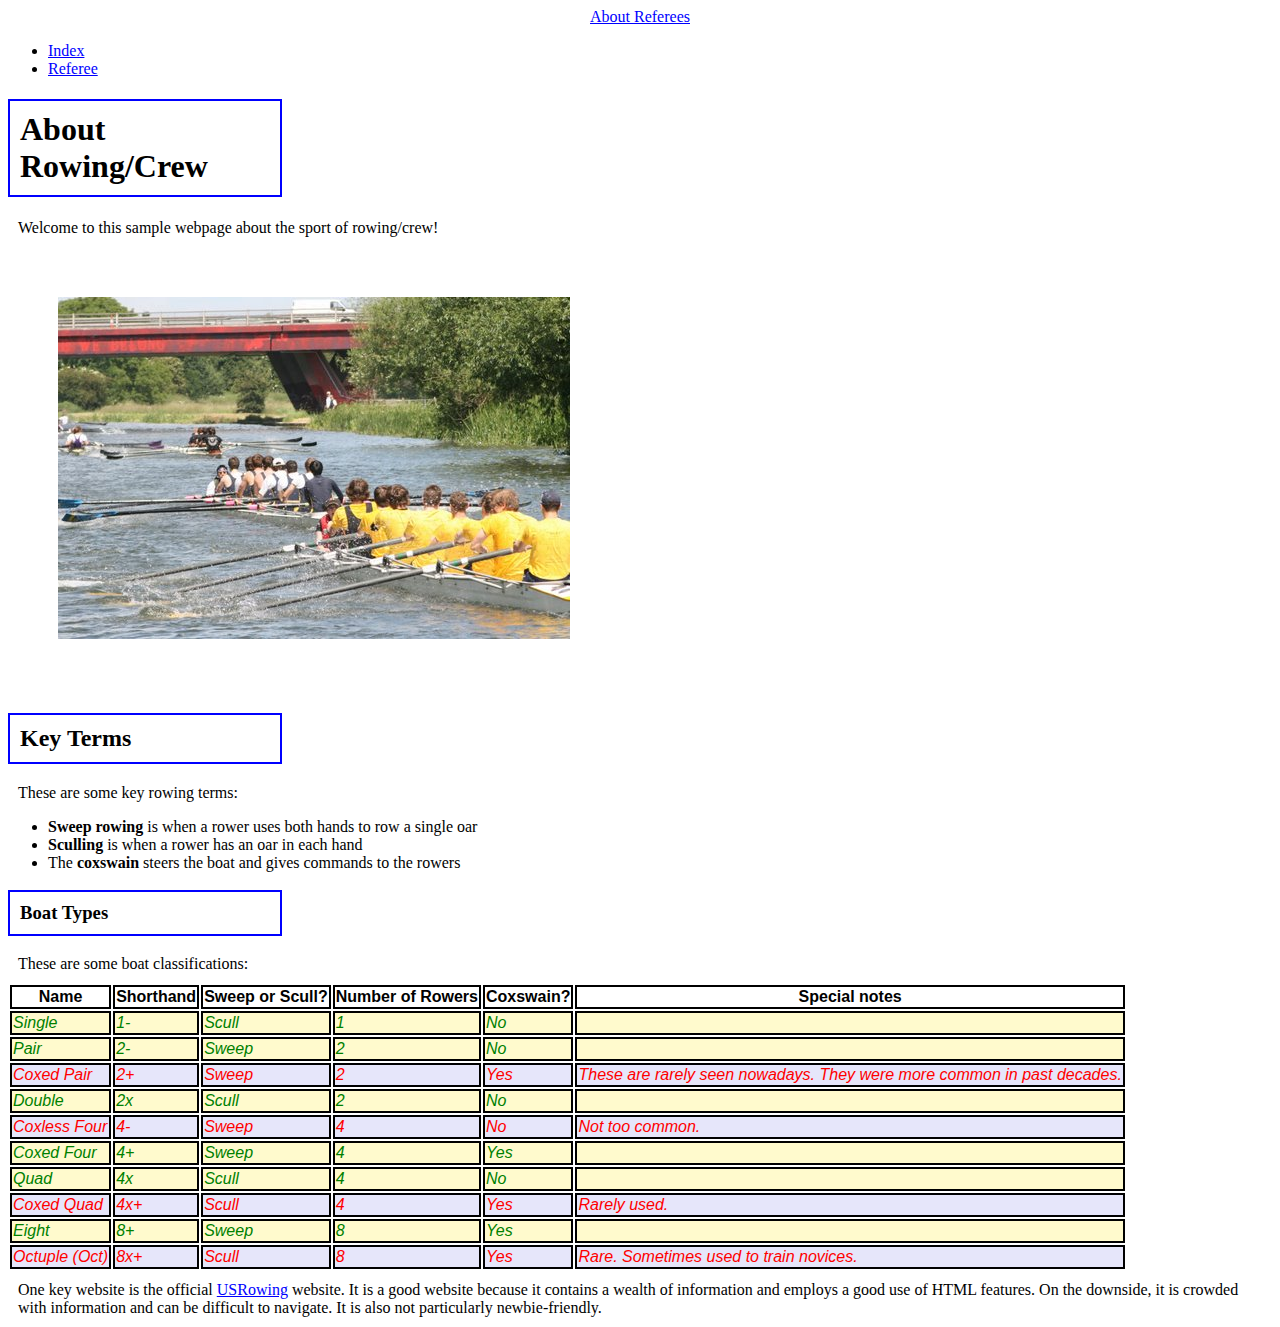
<file: index.html>
<!DOCTYPE html>
<html>
<head>
	<title>Rowing/Crew</title>
	<link rel="stylesheet" href="styles.css" type="text/css">
</head>
<body class="onelogo">

<header>
<a href="referee.html">About Referees</a>
</header>

<nav>
  <ul>
    <li><a href="index.html">Index</a></li>
    <li><a href="referee.html">Referee</a></li>
  </ul>
</nav>

<section>
	<h1>About Rowing/Crew</h1>
	<p>Welcome to this sample webpage about the sport of rowing/crew!</p>
	<img src="May_Bumps.bmp" alt="Image of Cambridge bumps racing." id="bumps">
</section>

<section>
	<h2>Key Terms</h2>
	<p>These are some key rowing terms:</p>
	<ul>
		<li><strong>Sweep rowing</strong> is when a rower uses both hands to row a single oar</li>
		<li><strong>Sculling</strong> is when a rower has an oar in each hand</li>
		<li>The <strong>coxswain</strong> steers the boat and gives commands to the rowers</li>
	</ul>
</section>

<section>
	<h3>Boat Types</h3>
	<p>These are some boat classifications:</p>
</section>

<table>
    <tr>
		<th>Name</th>
		<th>Shorthand</th>
		<th>Sweep or Scull?</th>
		<th>Number of Rowers</th>
		<th>Coxswain?</th>
		<th>Special notes</th>
	</tr>
	<tr class="common">
		<td>Single</td>
		<td>1-</td>
		<td>Scull</td>
		<td>1</td>
		<td>No</td>
		<td>&nbsp;</td>
	</tr>
	<tr class="common">
		<td>Pair</td>
		<td>2-</td>
		<td>Sweep</td>
		<td>2</td>
		<td>No</td>
		<td>&nbsp;</td>
	</tr>
	<tr class="rare">
		<td>Coxed Pair</td>
		<td>2+</td>
		<td>Sweep</td>
		<td>2</td>
		<td>Yes</td>
		<td class="longtext">These are rarely seen nowadays. They were more common in past decades.</td>
	</tr>
	<tr class="common">
		<td>Double</td>
		<td>2x</td>
		<td>Scull</td>
		<td>2</td>
		<td>No</td>
		<td>&nbsp;</td>
	</tr>
	<tr class="rare">
		<td>Coxless Four</td>
		<td>4-</td>
		<td>Sweep</td>
		<td>4</td>
		<td>No</td>
		<td>Not too common.</td>
	</tr>
	<tr class="common">
		<td>Coxed Four</td>
		<td>4+</td>
		<td>Sweep</td>
		<td>4</td>
		<td>Yes</td>
		<td>&nbsp;</td>
	</tr>
	<tr class="common">
		<td>Quad</td>
		<td>4x</td>
		<td>Scull</td>
		<td>4</td>
		<td>No</td>
		<td>&nbsp;</td>
	</tr>
	<tr class="rare">
		<td>Coxed Quad</td>
		<td>4x+</td>
		<td>Scull</td>
		<td>4</td>
		<td>Yes</td>
		<td>Rarely used.</td>
	</tr>
	<tr class="common">
		<td>Eight</td>
		<td>8+</td>
		<td>Sweep</td>
		<td>8</td>
		<td>Yes</td>
		<td>&nbsp;</td>
	</tr>
	<tr class="rare">
		<td>Octuple (Oct)</td>
		<td>8x+</td>
		<td>Scull</td>
		<td>8</td>
		<td>Yes</td>
		<td class="longtext">Rare. Sometimes used to train novices.</td>
	</tr>
</table>

<p class="longtext">One key website is the official <a href="http://www.usrowing.org">USRowing</a> website. It is a good website because it contains a wealth of information and employs a good use of HTML features. On the downside, it is crowded with information and can be difficult to navigate. It is also not particularly newbie-friendly.</p>

</body>
</html>
</file>
<file: styles.css>
h1, h2, h3 {
	border: 2px solid blue;
	padding: 10px;
	width: 250px;
}

#bumps {
	margin: 50px;
}

p {
	margin: 10px;
}

footer {
	text-align: center;
}

header {
	text-align: center;
}

#multiplelogo {
	background-image: url('http://www.usrowing.org/wp-content/uploads/2016/06/usr-logo.svg');
}

.onelogo {
	background-image: url('http://www.usrowing.org/wp-content/uploads/2016/06/usr-logo.svg');
	background-position: right top;
	background-repeat: no-repeat;

}

table * {
	border: 2px solid black;
	font-family: Helvetica;
}

td {
	font-style: italic;
}

.common {
	color: green;
	background-color: lemonchiffon;
}

.rare {
	color: red;
	background-color: lavender;
}

a:link{
	color: blue;
}

a:visited{
	color: indigo;
}

#logo{
	border: 1em solid darkslateblue;
}

@media screen and (max-width: 500px) {
	 .longtext {
	 	font-size: 50%;
	 	color: black;
	 }
}
</file>
